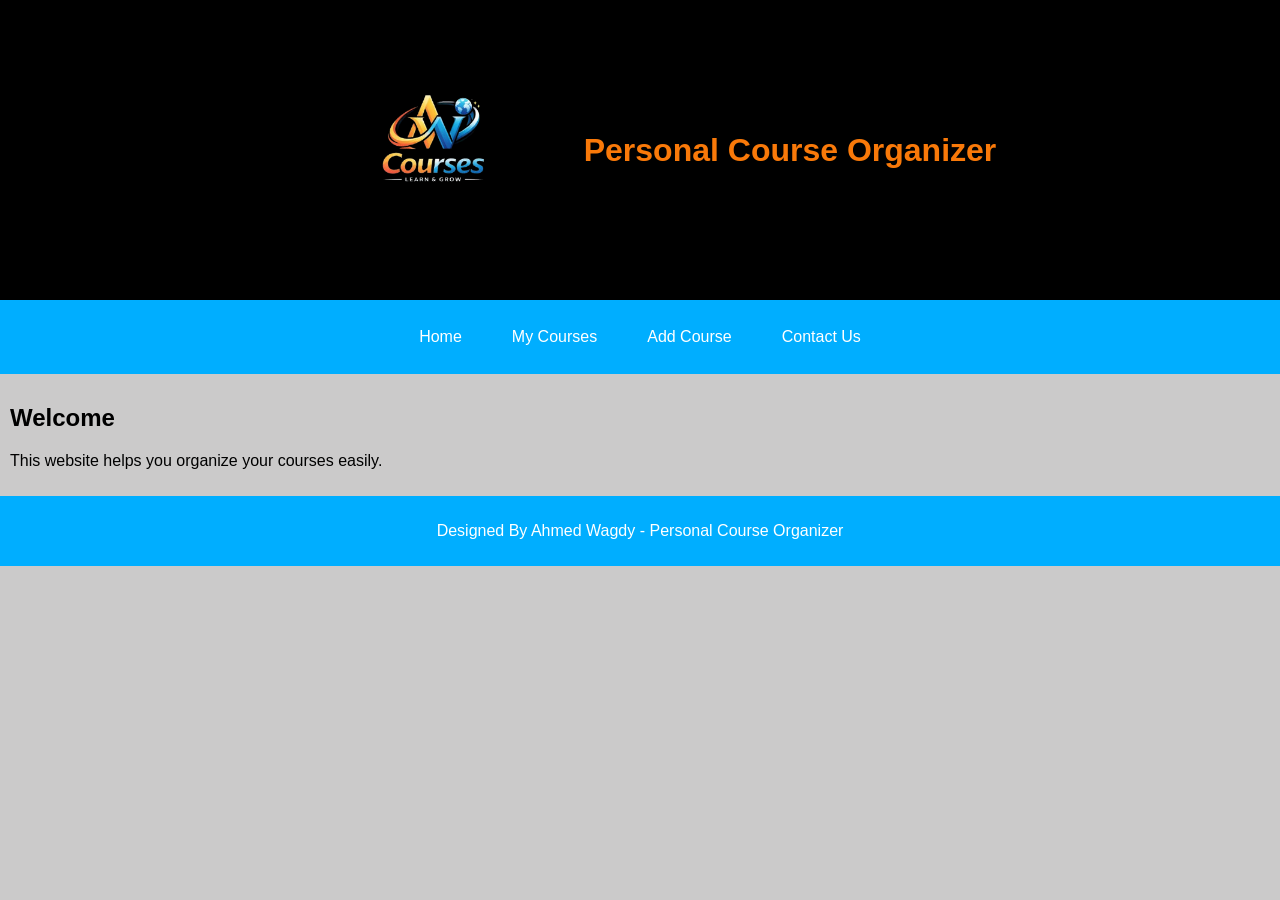
<file: index.HTML>
<!DOCTYPE html>
<head>
    <meta charset="UTF-8">
    <title>Home</title>
    <link rel="stylesheet" href="main.css">
</head>
<body>

<header>
    <img src="./logo.png" alt="logo" width="300" height="300">
    <h1>Personal Course Organizer</h1>
</header>

<nav>
    <a href="/">Home</a>
    <a href="mycourses.html">My Courses</a>
    <a href="addcourse.html">Add Course</a>
    <a href="contact.html">Contact Us</a>
</nav>

<main>
    <section>
        <h2>Welcome</h2>
        <p>This website helps you organize your courses easily.</p>
    </section>
</main>

<footer>
    <p>Designed By Ahmed Wagdy - Personal Course Organizer</p>
</footer>

</body>
</html>
</file>
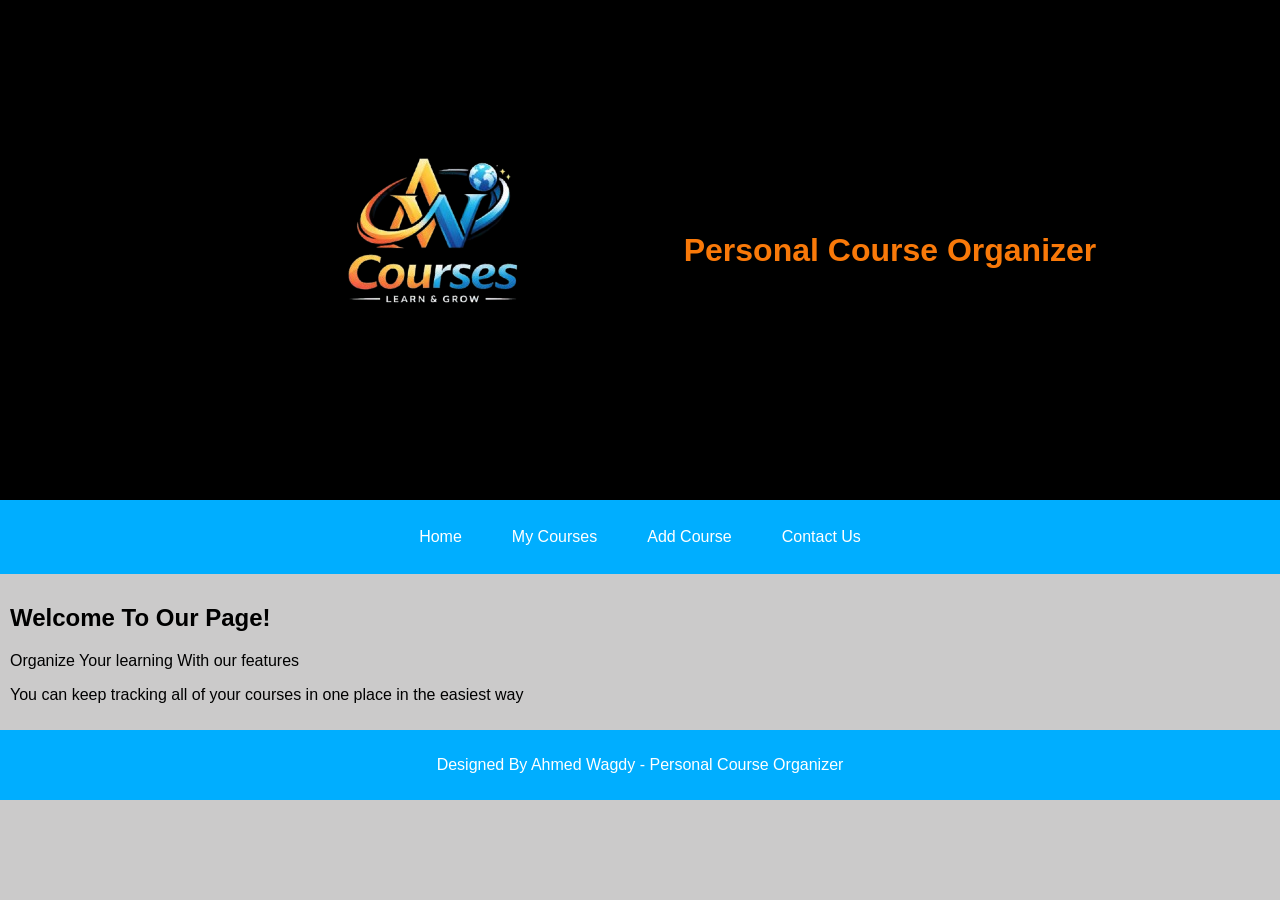
<file: index.html>
<!DOCTYPE html>
<head>
    <meta charset="UTF-8">
    <meta name="viewport" content="width=device-width, initial-scale=1.0">
    <title>Home</title>
    <link rel="stylesheet" href="main.css">
</head>
<body>

<header>
    <img src="./logo.png" alt="logo">
    <h1>Personal Course Organizer</h1>
</header>

<nav>
    <a href="/">Home</a>
    <a href="mycourses.html">My Courses</a>
    <a href="addcourse.html">Add Course</a>
    <a href="contact.html">Contact Us</a>
</nav>

<main>
    <section>
        <h2>Welcome To Our Page!</h2>
        <p>Organize Your learning With our features</p>
        <p>You can keep tracking all of your courses in one place in the easiest way</p>
    </section>
</main>

<footer>
    <p>Designed By Ahmed Wagdy - Personal Course Organizer</p>
</footer>

</body>
</html>
</file>
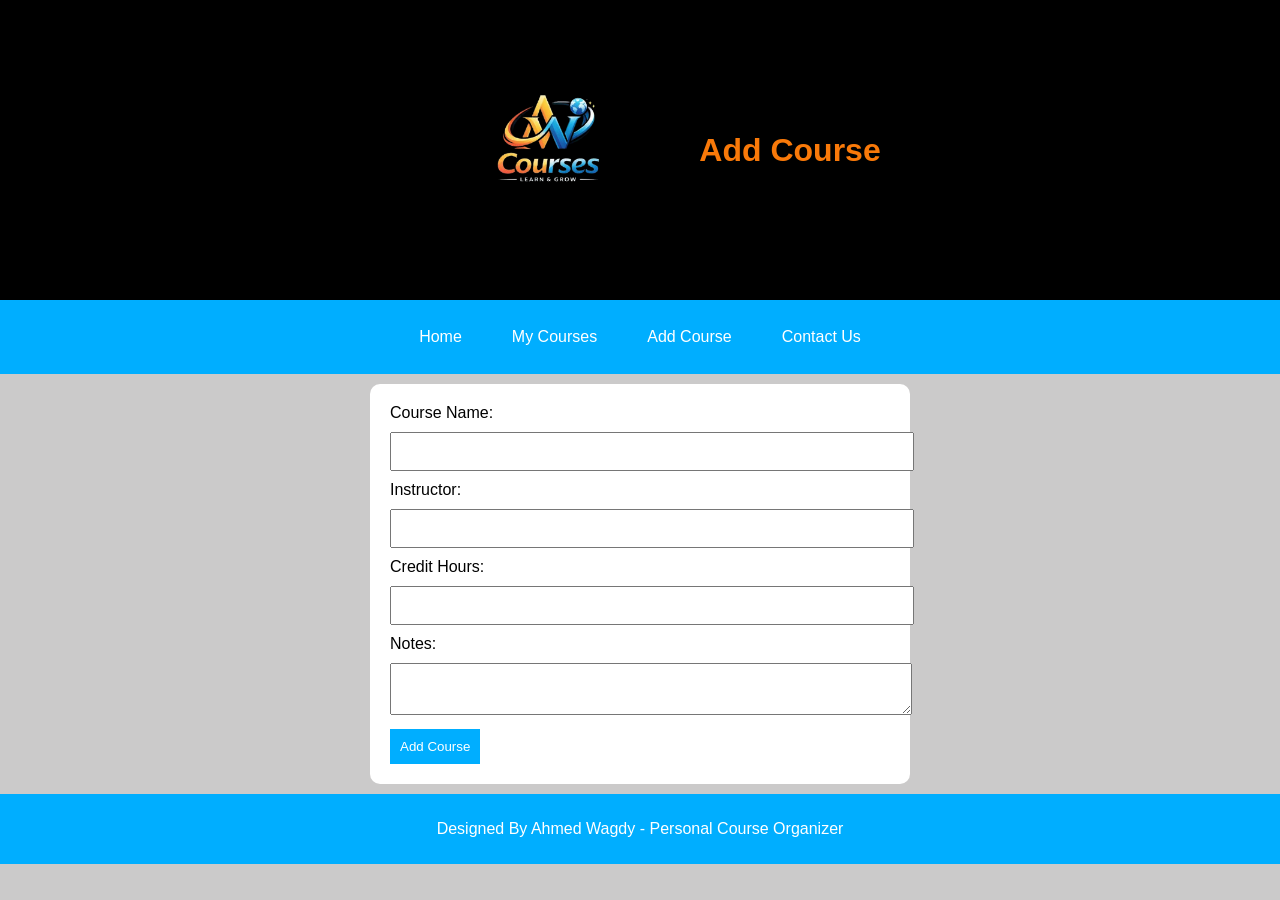
<file: addcourse.HTML>
<!DOCTYPE html>
<html lang="en">
<head>
    <meta charset="UTF-8">
    <title>Add Course</title>
    <link rel="stylesheet" href="main.css">
</head>
<body>

<header>
    <img src="./logo.png" alt="logo" width="300" height="300">
    <h1>Add Course</h1>
</header>

<nav>
    <a href="/">Home</a>
    <a href="mycourses.html">My Courses</a>
    <a href="addcourse.html">Add Course</a>
    <a href="contact.html">Contact Us</a>
</nav>

<main>
    <section>
        <form>
            <label>Course Name:</label>
            <input type="text" required>

            <label>Instructor:</label>
            <input type="text" required>

            <label>Credit Hours:</label>
            <input type="number" required>

            <label>Notes:</label>
            <textarea></textarea>

            <button type="submit">Add Course</button>
        </form>
    </section>
</main>

<footer>
    <p>Designed By Ahmed Wagdy - Personal Course Organizer</p>
</footer>

</body>
</html>
</file>
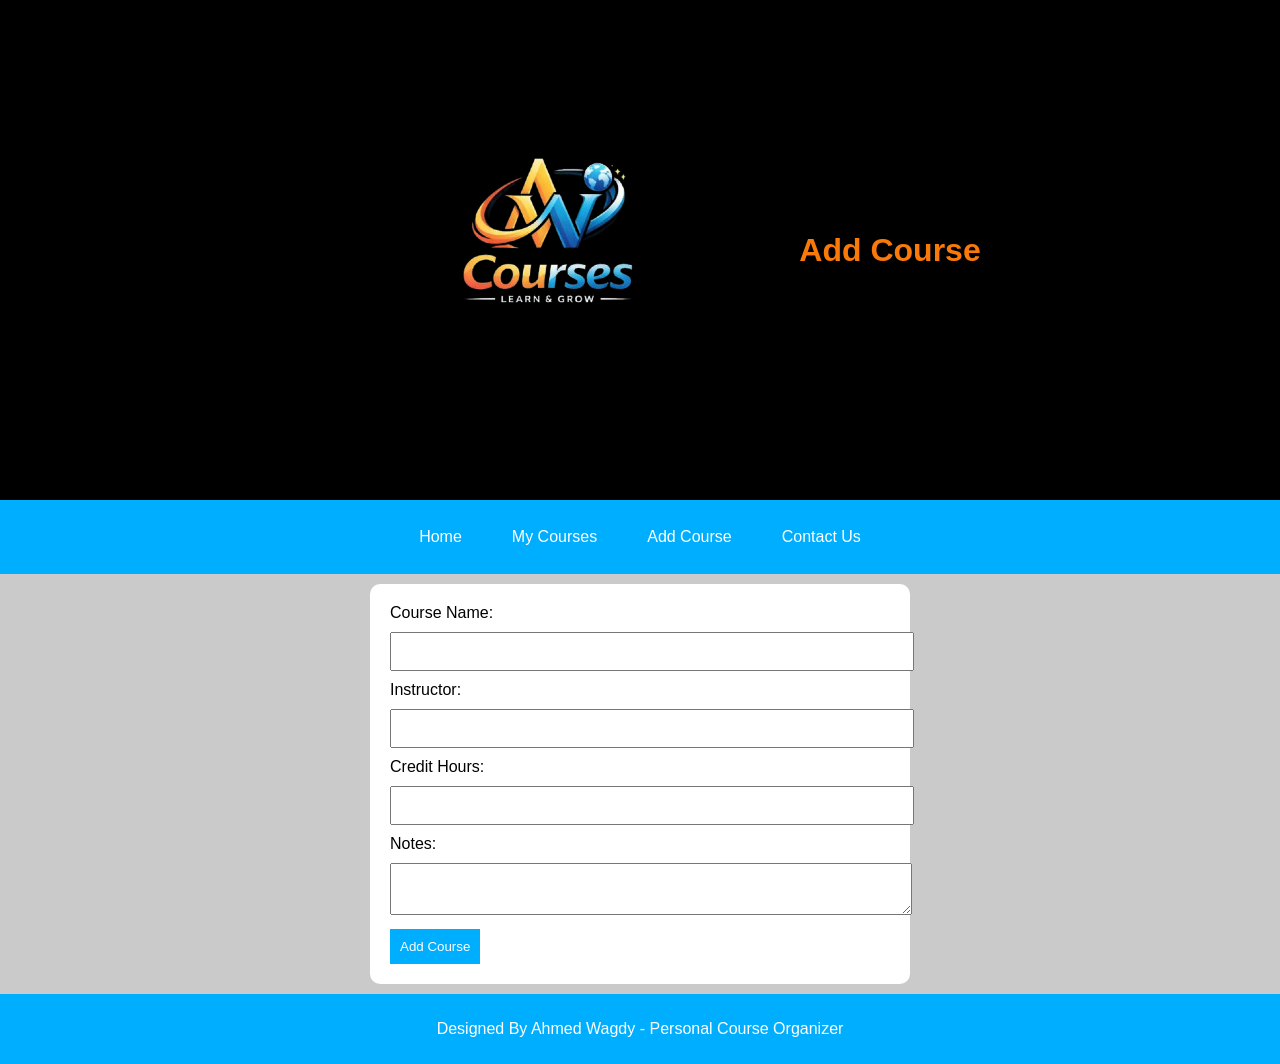
<file: addcourse.html>
<!DOCTYPE html>
<html lang="en">
<head>
    <meta charset="UTF-8">
    <meta name="viewport" content="width=device-width, initial-scale=1.0">
    <title>Add Course</title>
    <link rel="stylesheet" href="main.css">
</head>
<body>

<header>
    <img src="./logo.png" alt="logo">
    <h1>Add Course</h1>
</header>

<nav>
    <a href="/">Home</a>
    <a href="mycourses.html">My Courses</a>
    <a href="addcourse.html">Add Course</a>
    <a href="contact.html">Contact Us</a>
</nav>

<main>
    <section>
        <form>
    <div>
        <label>Course Name:</label>
        <input type="text" required>
    </div>

    <div>
        <label>Instructor:</label>
        <input type="text" required>
    </div>

    <div>
        <label>Credit Hours:</label>
        <input type="number" required>
    </div>

    <div>
        <label>Notes:</label>
        <textarea></textarea>
    </div>

    <button type="submit">Add Course</button>
</form>
    </section>
</main>

<footer>
    <p>Designed By Ahmed Wagdy - Personal Course Organizer</p>
</footer>

</body>
</html>
</file>
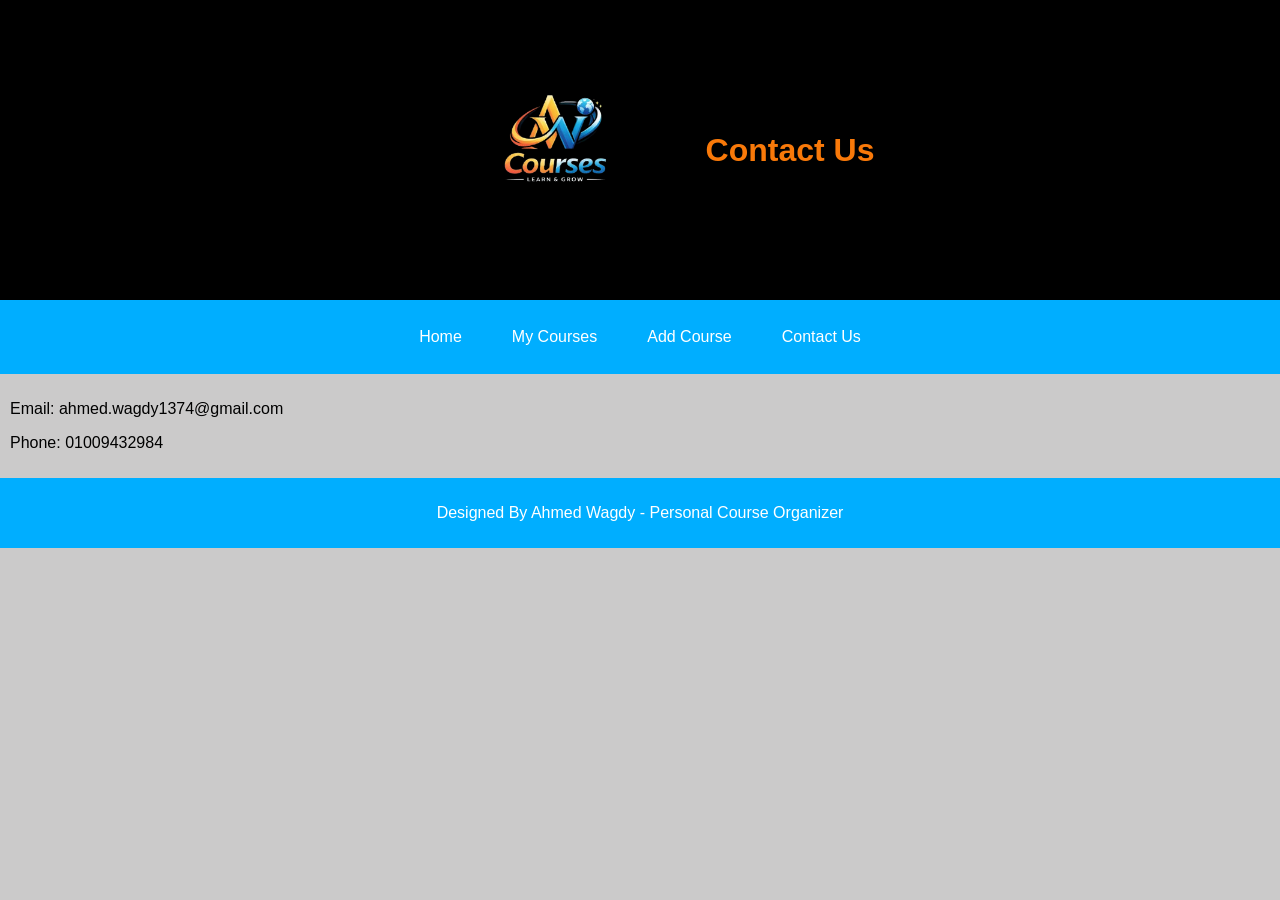
<file: contact.HTML>
<!DOCTYPE html>
<html lang="en">
<head>
    <meta charset="UTF-8">
    <title>Contact Us</title>
    <link rel="stylesheet" href="main.css">
</head>
<body>

<header>
    <img src="./logo.png" alt="logo" width="300" height="300">
    <h1>Contact Us</h1>
</header>

<nav>
    <a href="/">Home</a>
    <a href="mycourses.html">My Courses</a>
    <a href="addcourse.html">Add Course</a>
    <a href="contact.html">Contact Us</a>
</nav>

<main>
    <section>
        <p>Email: ahmed.wagdy1374@gmail.com</p>
        <p>Phone: 01009432984</p>
    </section>
</main>

<footer>
    <p>Designed By Ahmed Wagdy - Personal Course Organizer</p>
</footer>

</body>
</html>
</file>
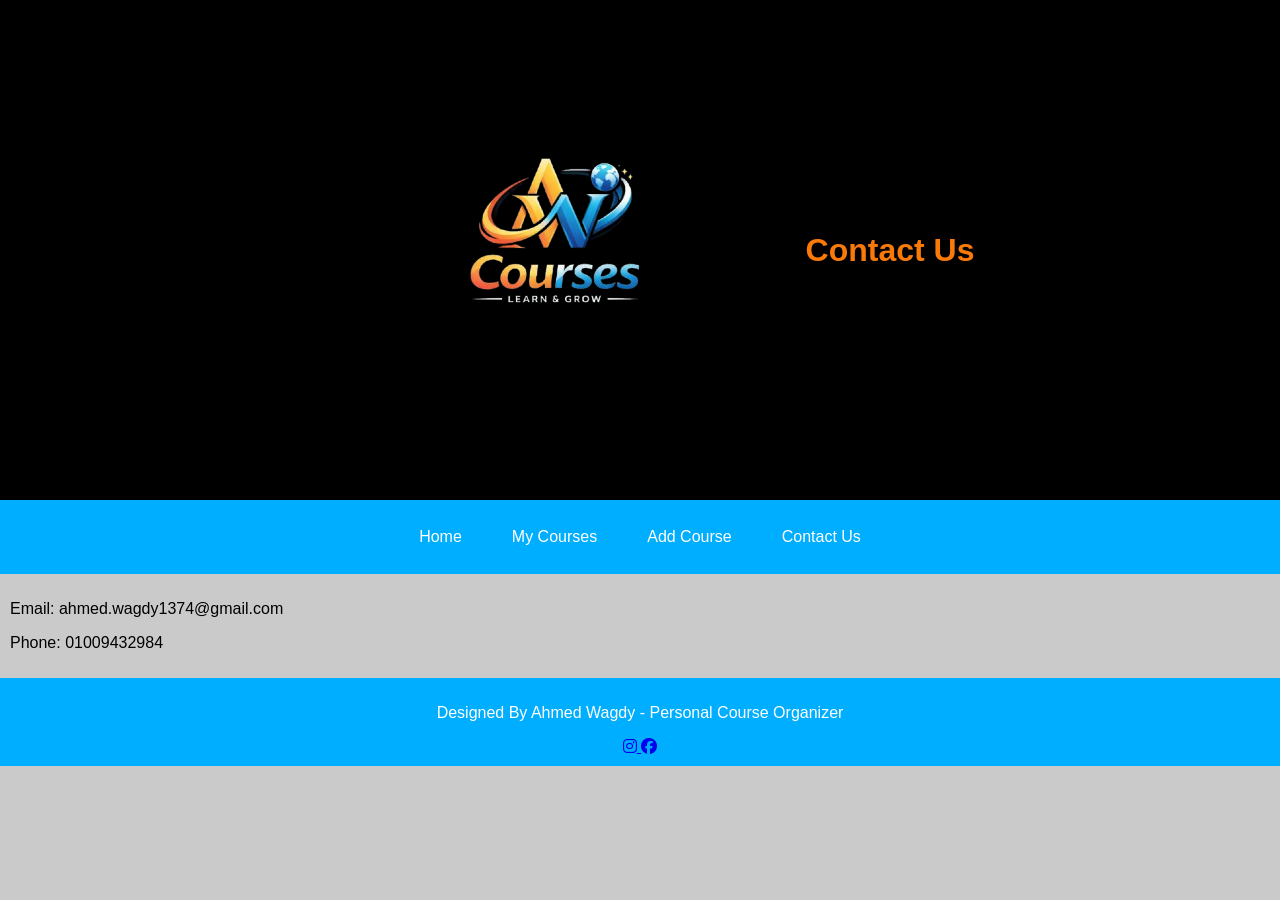
<file: contact.html>
<!DOCTYPE html>
<html lang="en">
<head>
    <meta charset="UTF-8">
    <meta name="viewport" content="width=device-width, initial-scale=1.0">
    <title>Contact Us</title>
    <link rel="stylesheet" href="main.css">
    <link rel="stylesheet" href="https://cdnjs.cloudflare.com/ajax/libs/font-awesome/6.5.0/css/all.min.css">
</head>
<body>

<header>
    <img src="./logo.png" alt="logo">
    <h1>Contact Us</h1>
</header>

<nav>
    <a href="/">Home</a>
    <a href="mycourses.html">My Courses</a>
    <a href="addcourse.html">Add Course</a>
    <a href="contact.html">Contact Us</a>
</nav>

<main>
  <section>
    <div>
        <p>Email: ahmed.wagdy1374@gmail.com</p>
    </div>

    <div>
        <p>Phone: 01009432984</p>
    </div>
  </section> 
</main>

<footer>
    <p>Designed By Ahmed Wagdy - Personal Course Organizer</p>
    <a href="https://www.instagram.com/ahmed_wagdy177?igsh=NHN1ZmhkM2tieGRx" target="_blank">
  <i class="fa-brands fa-instagram"></i>
</a>

<a href="https://www.facebook.com/share/18P56K5s1b/" target="_blank">
  <i class="fa-brands fa-facebook"></i>
</a>
</footer>

</body>
</html>
</file>
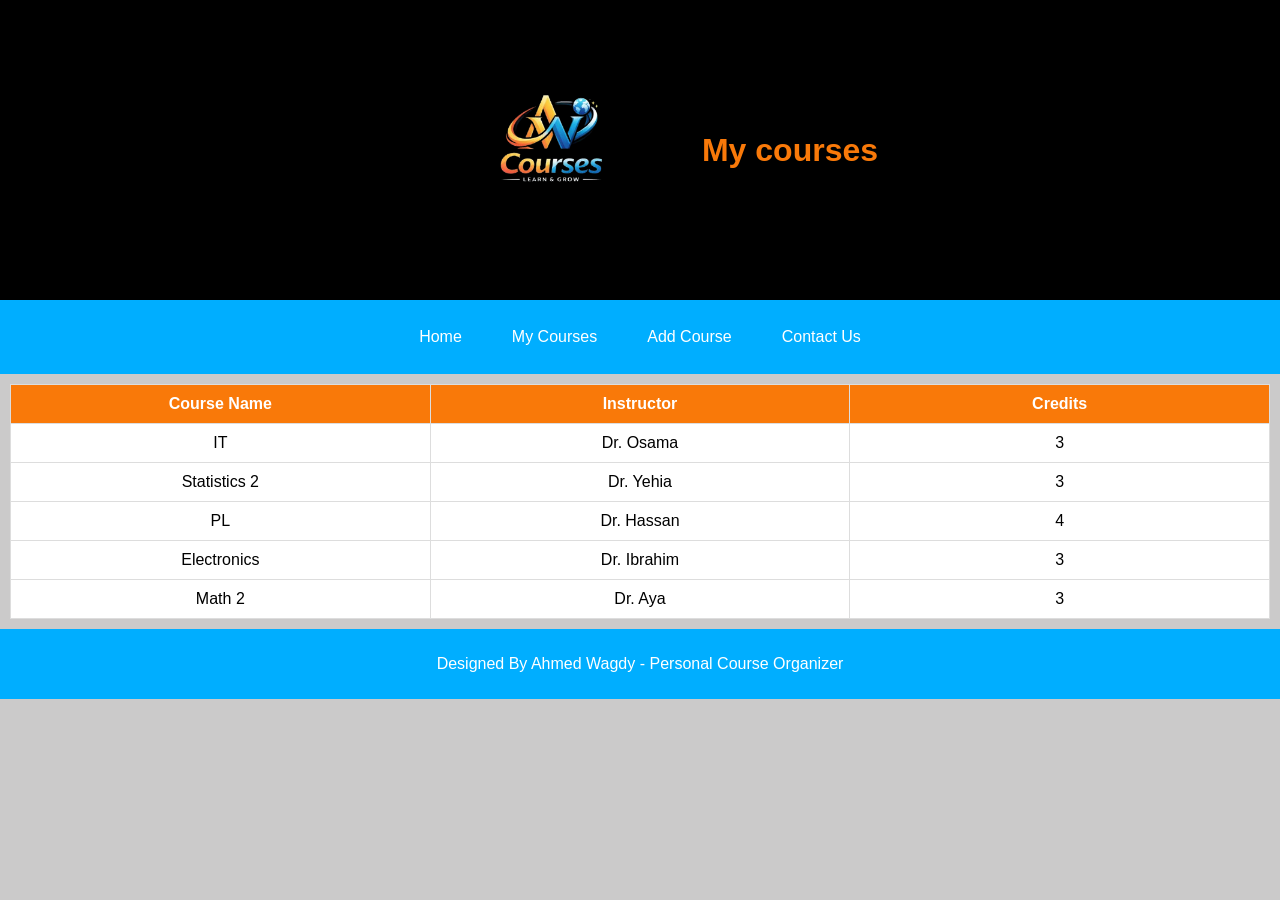
<file: mycourses.HTML>
<!DOCTYPE html>
<html lang="en">
<head>
    <meta charset="UTF-8">
    <title>My Courses</title>
    <link rel="stylesheet" href="main.css">
</head>
<body>

<header>
    <img src="./logo.png" alt="logo" width="300" height="300">
    <h1>My courses</h1>
</header>

<nav>
    <a href="/">Home</a>
    <a href="mycourses.html">My Courses</a>
    <a href="addcourse.html">Add Course</a>
    <a href="contact.html">Contact Us</a>
</nav>

<main>
    <section>
        <table>
            <tr>
                <th>Course Name</th>
                <th>Instructor</th>
                <th>Credits</th>
            </tr>
            <tr>
                <td>IT</td>
                <td>Dr. Osama</td>
                <td>3</td>
            </tr>
            <tr>
                <td>Statistics 2</td>
                <td>Dr. Yehia</td>
                <td>3</td>
            </tr>
            <tr>
                <td>PL</td>
                <td>Dr. Hassan</td>
                <td>4</td>
            </tr>
            <tr>
                <td>Electronics</td>
                <td>Dr. Ibrahim</td>
                <td>3</td>
            </tr>
            <tr>
                <td>Math 2</td>
                <td>Dr. Aya</td>
                <td>3</td>
            </tr>
        </table>
    </section>
</main>

<footer>
    <p>Designed By Ahmed Wagdy - Personal Course Organizer</p>
</footer>

</body>
</html>
</file>
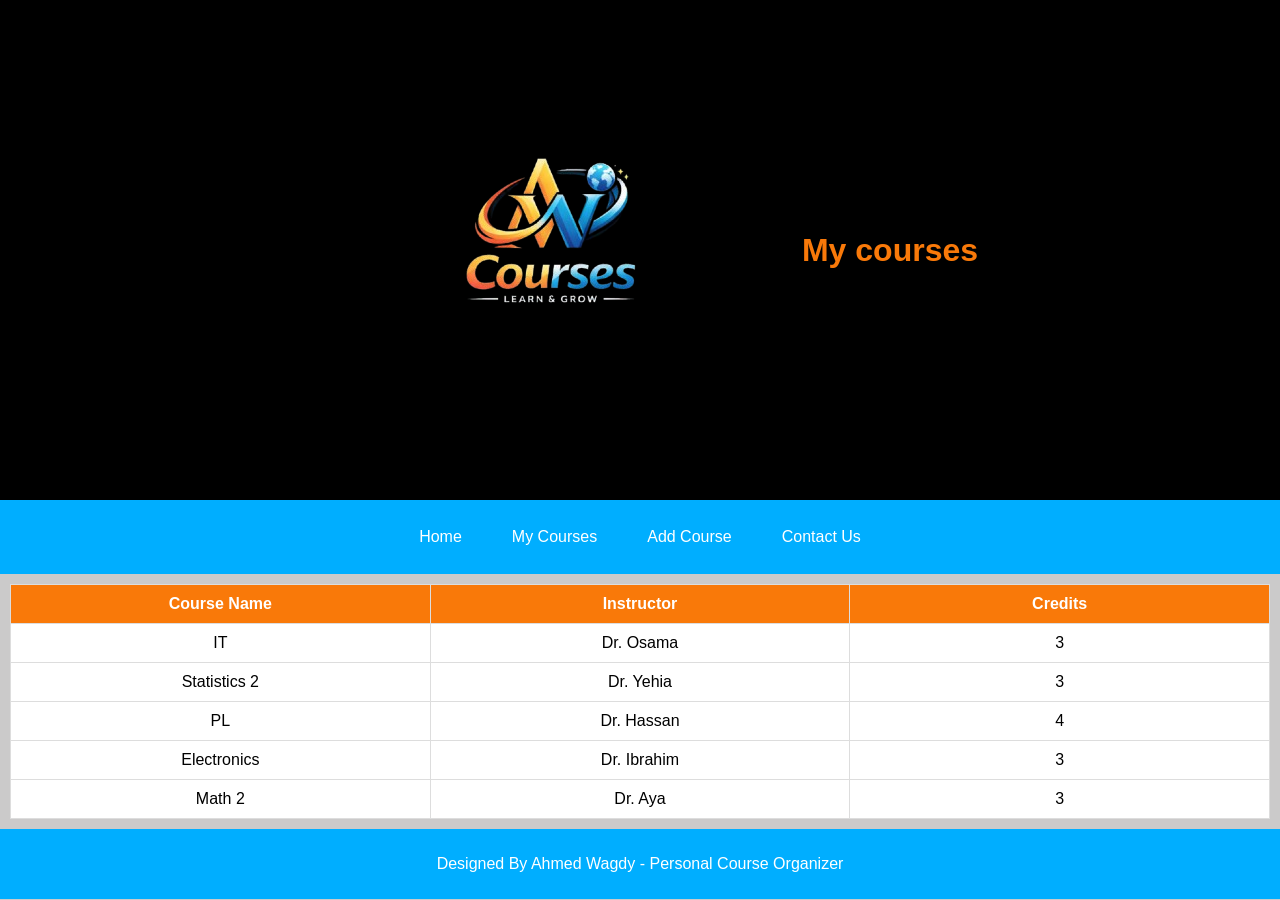
<file: mycourses.html>
<!DOCTYPE html>
<html lang="en">
<head>
    <meta charset="UTF-8">
    <meta name="viewport" content="width=device-width, initial-scale=1.0">
    <title>My Courses</title>
    <link rel="stylesheet" href="main.css">
</head>
<body>

<header>
    <img src="./logo.png" alt="logo">
    <h1>My courses</h1>
</header>

<nav>
    <a href="/">Home</a>
    <a href="mycourses.html">My Courses</a>
    <a href="addcourse.html">Add Course</a>
    <a href="contact.html">Contact Us</a>
</nav>

<main>
    <section>
        <table>
            <tr>
                <th>Course Name</th>
                <th>Instructor</th>
                <th>Credits</th>
            </tr>
            <tr>
                <td>IT</td>
                <td>Dr. Osama</td>
                <td>3</td>
            </tr>
            <tr>
                <td>Statistics 2</td>
                <td>Dr. Yehia</td>
                <td>3</td>
            </tr>
            <tr>
                <td>PL</td>
                <td>Dr. Hassan</td>
                <td>4</td>
            </tr>
            <tr>
                <td>Electronics</td>
                <td>Dr. Ibrahim</td>
                <td>3</td>
            </tr>
            <tr>
                <td>Math 2</td>
                <td>Dr. Aya</td>
                <td>3</td>
            </tr>
        </table>
    </section>
</main>

<footer>
    <p>Designed By Ahmed Wagdy - Personal Course Organizer</p>
</footer>

</body>
</html>
</file>
<file: main.css>
body {
    font-family: Arial;
    margin: 0;
    background-color: #17161639;
}


/* Header */
header {
    background-color: #000000;
    flex-direction: row;
    display: flex;
    color: rgb(249, 121, 9);
    align-items: center;
    justify-content: center;
    text-align: center;
    flex-wrap: wrap; /* أضف السطر ده */
}
header img{
    max-width: 100%;
    height: auto;
}
/* Navbar */
nav {
    background-color: #00aeff;
    padding: 10px;
    text-align: center;
    display: flex;              /* أضف */
    justify-content: center;    /* أضف */
    flex-wrap: wrap;            /* أضف */
}

nav a {
    color: rgb(255, 255, 255);
    margin: 10px;
    text-decoration: none;
    padding: 8px 15px;
}

nav a:hover {
    background-color:rgb(249, 121, 9);
    border-radius: 5px;
}

/* Main */
main {
    padding: 10px;
}
section {
    width: 100%;
    overflow: hidden;
}

/* Table */
table {
    width: 100%;
    max-width: 100%;
    border-collapse: collapse;
    background-color: white;
    table-layout: fixed;
}

table, th, td {
    border: 1px solid #ddd;
}

th {
    background-color: rgb(249, 121, 9);
    color: white;
}

td, th {
    padding: 10px;
    text-align: center;
    word-wrap: break-word;
}

tr:hover {
    background-color: #f1f1f1;
}

/* Form */
form {
    background-color: white;
    padding: 20px;
    width: 50%;
    margin: auto;
    border-radius: 10px;
    max-width: 500px; /* أضف */
}

input, textarea {
    width: 100%;
    padding: 10px;
    margin: 10px 0;
}

button {
    background-color:#00aeff;
    color: white;
    padding: 10px;
    border: none;
    cursor: pointer;
}

button:hover {
    background-color:rgb(249, 121, 9);
}

/* Footer */
footer {
    background-color: #00aeff;
    color: white;
    text-align: center;
    padding: 10px;
}
@media (max-width: 768px) {

    header {
        flex-direction: column;
    }

    header img {
        width: 120px;
    }

    h1 {
        font-size: 20px;
    }

    nav a {
        display: block;
        width: 100%;
        margin: 5px 0;
    }

    body {
        margin: 0;
        padding: 0;
    }

    main {
        padding: 5px;
    }

    section {
        width: 100%;
        margin: 0;
        padding: 0;
    }

    table {
        width: 100%;
        min-width: 100%;
        display: block;
        overflow-x: auto;
    }

    td, th {
        font-size: 12px;
        padding: 5px;
    }

    form {
        width: 90%;
    }
}
</file>
